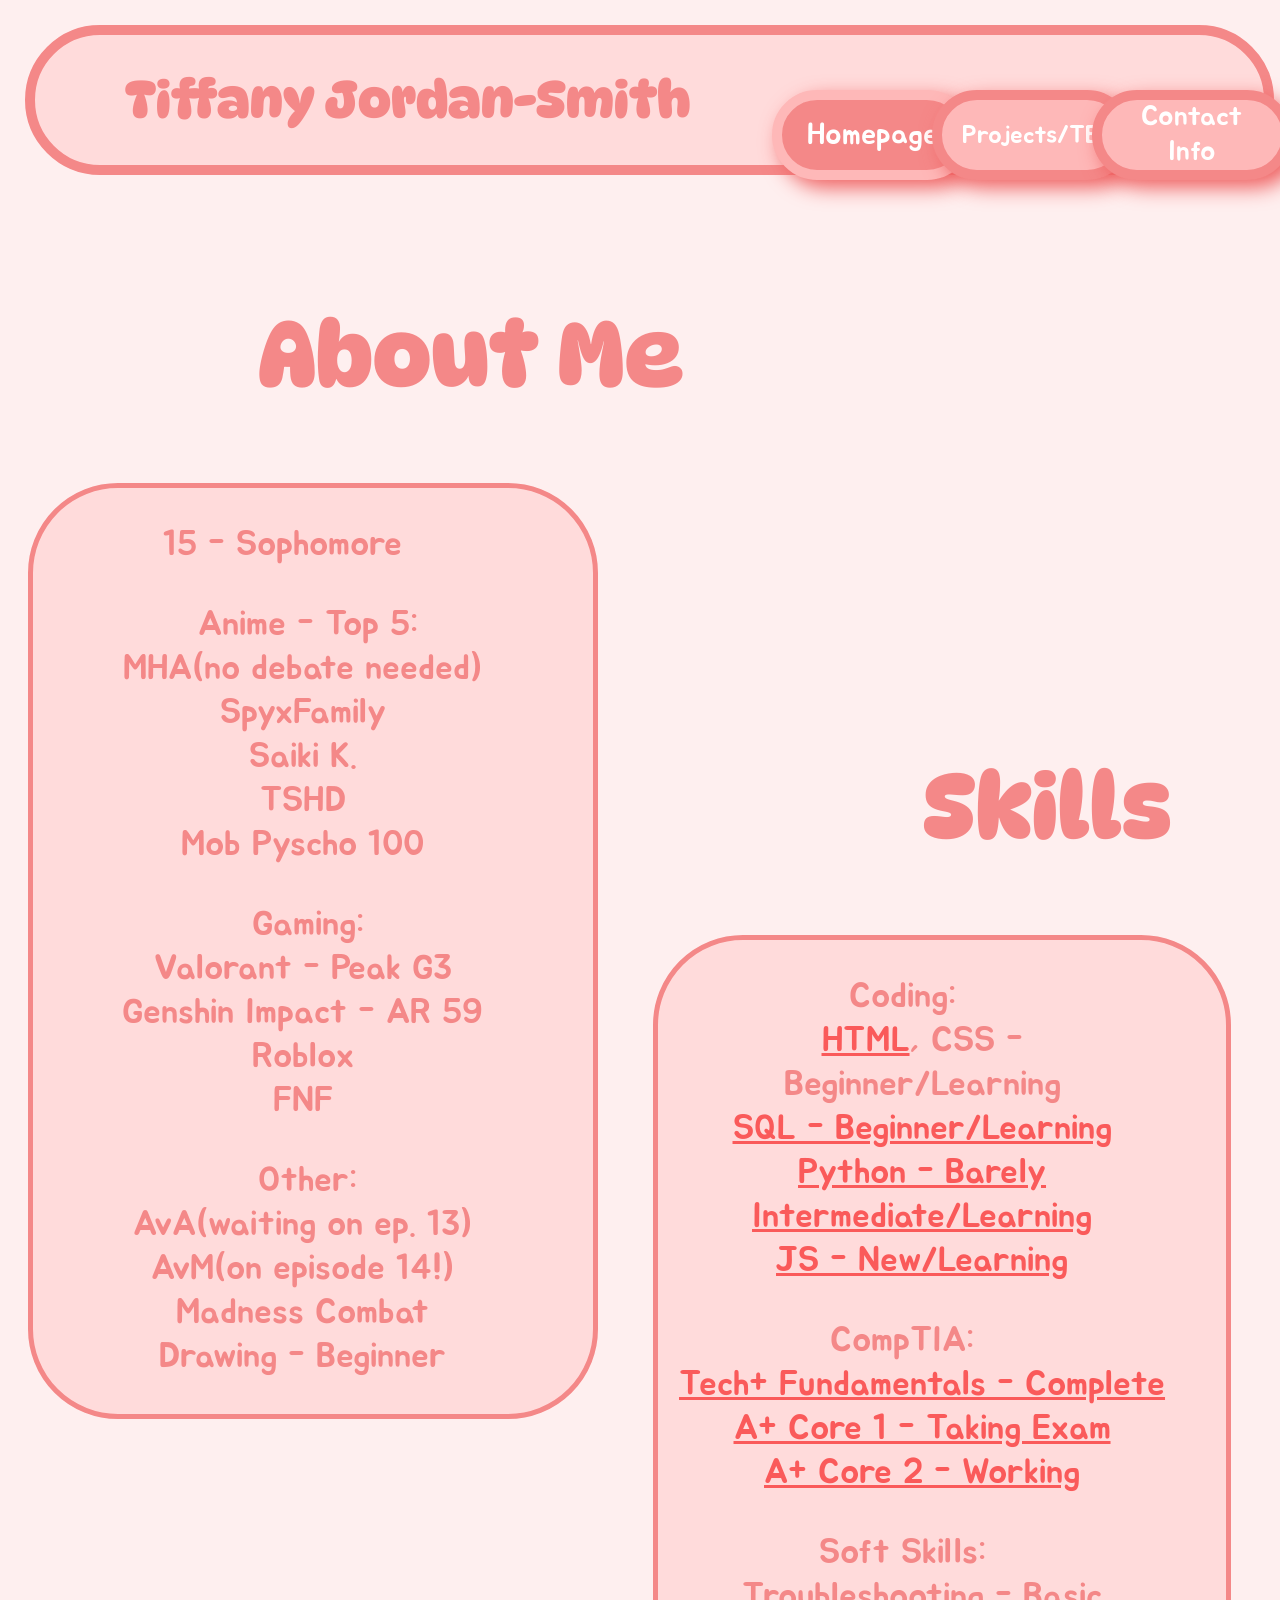
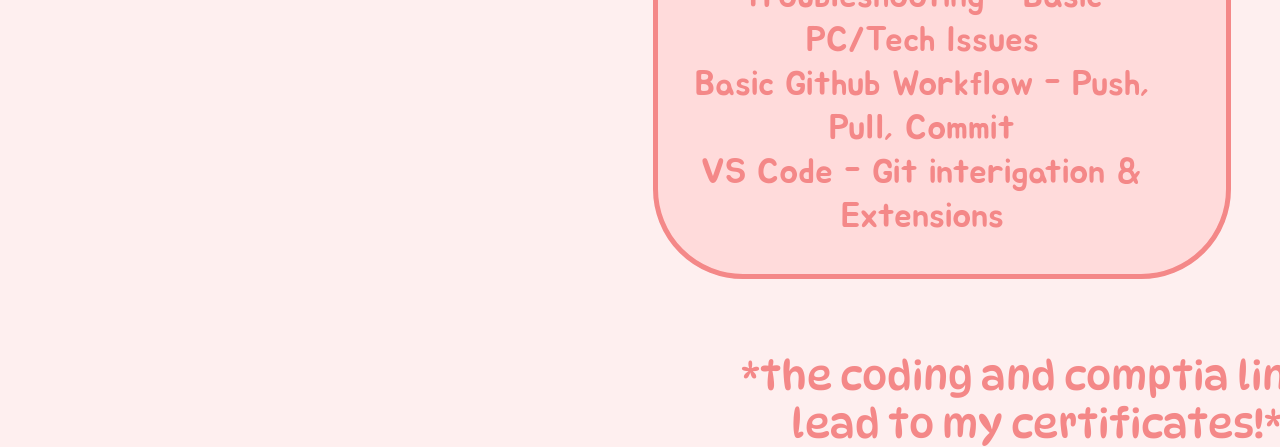
<file: mainPage/index.html>
<!DOCTYPE html>
<html lang="en">

<!-- this is lowkenuinely so bad sob -->

<head>
    <meta charset="UTF-8">
    <meta name="viewport" content="width=device-width, initial-scale=1.0">
        
    <title>Homepage - TJS</title>

    <link rel="stylesheet" href="index.css">
    <link class="favIcon" rel="shortcut icon" href="../websiteImages/pinkheartFavicon.png" type="image/x-icon">
</head>

<body>

    <!-- HEADER -->

    <header>
        <div class="homepageHeader">
            <h1 class="homepageName">Tiffany Jordan-Smith</h1>
                <div class="homepageButtons">
                    <button id="buttonmainPage" class="buttonTrue"><a class="headerLinks" href="../mainPage/index.html">Homepage</a></button>
                    <button id="buttonProject" class="buttonFalse"><a class="headerLinks" href="../projectTBD/projects.html">Projects/TBD</a></button>
                    <button id="buttonContact" class="buttonFalse"><a class="headerLinks" href="../contactInfo/contact.html">Contact Info</a></button>
                </div>
        </div>
    </header>

    <!-- ABOUT ME -->

    <div id="aboutMe">

        <h2 class="aboutmeTitle">About Me</h2>

        <!-- <img class="homepageProfilePic" src="mainpageImages/izuku_pfp_website.gif" alt="Izuku Midoriya" width="310px" height="310px"> -->
        <div id="aboutmeLists">
            <ul id="aboutmeList">

                <li id="ageClass">15 - Sophomore</li>
                <hr>
                <li class="aboutTitles">Anime - Top 5:</li>
                    <ol id="aboutmeAnime">
                        <li>MHA(no debate needed)</li>
                        <li>SpyxFamily</li>
                        <li>Saiki K.</li>
                        <li>TSHD</li>
                        <li>Mob Pyscho 100</li>
                    </ol>
                    <hr>
                <li class="aboutTitles">Gaming:</li>
                    <ol id="aboutmeGames">
                        <li>Valorant - Peak G3</li>
                        <li>Genshin Impact - AR 59</li>
                        <li>Roblox</li>
                        <li>FNF</li>
                    </ol>
                    <hr>
                <li class="aboutTitles">Other:</li>
                    <ol id="aboutmeOther">
                        <li>AvA(waiting on ep. 13)</li>
                        <li>AvM(on episode 14!)</li>
                        <li>Madness Combat</li>
                        <li>Drawing - Beginner</li>
                    </ol>
            </ul>
        </div>
    </div>

    <!-- <img id="mainpageCharacters" src="../mainPage/mainpageImages/imagesofcharacters.png" alt="Image of different characters"> -->

    <!-- MAIN PAGE SKILLS -->

    <div id="mainpageSkills">

        <h2 id="mainpageskillsTitle">Skills</h2>

        <div id="mainpageskillsLists">
            <ul id="mainpageskillsList">
                <li id="aboutmeCoding">Coding:</li>
                    <ol id="skillsCoding">
                        <li><a class="codingLinks" href="../mainpageImages/TJS_Coddy_HTML_Beginner.png">HTML</a>, CSS - Beginner/Learning</li>
                        <li><a class="codingLinks" href="../mainpageImages/TJS_Coddy_SQL_Beginner.png">SQL - Beginner/Learning</a></li>
                        <li><a class="codingLinks" href="../mainpageImages/">Python - Barely Intermediate/Learning</a></li>
                        <li><a class="codingLinks" href="../mainpageImages/">JS - New/Learning</a></li>
                    </ol>
                    <hr>
                <li id="aboutmeCompTIA">CompTIA:</li>
                    <ol id="comptiaList">
                        <li><a class="comptiaLinks" href="../mainpageImages/TJS_CompTIA_Tech_Fundamentals.png">Tech+ Fundamentals - Complete</a></li>
                        <li><a class="comptiaLinks" href="../mainpageImages/">A+ Core 1 - Taking Exam</a></li>
                        <li><a class="comptiaLinks" href="../mainpageImages/">A+ Core 2 - Working</a></li>
                    </ol>
                    <hr>
                <li id="aboutmeSoftSkills">Soft Skills:</li>
                    <ol id="softskillsList">
                        <li>Troubleshooting - Basic PC/Tech Issues</li>
                        <li>Basic Github Workflow - Push, Pull, Commit</li>
                        <li>VS Code - Git interigation & Extensions</li>
                    </ol>
            </ul>
        </div>

        <p id="linkDisclaimer">*the coding and comptia links <br> lead to my certificates!*</p>

    </div>
</body>
</html>
</file>
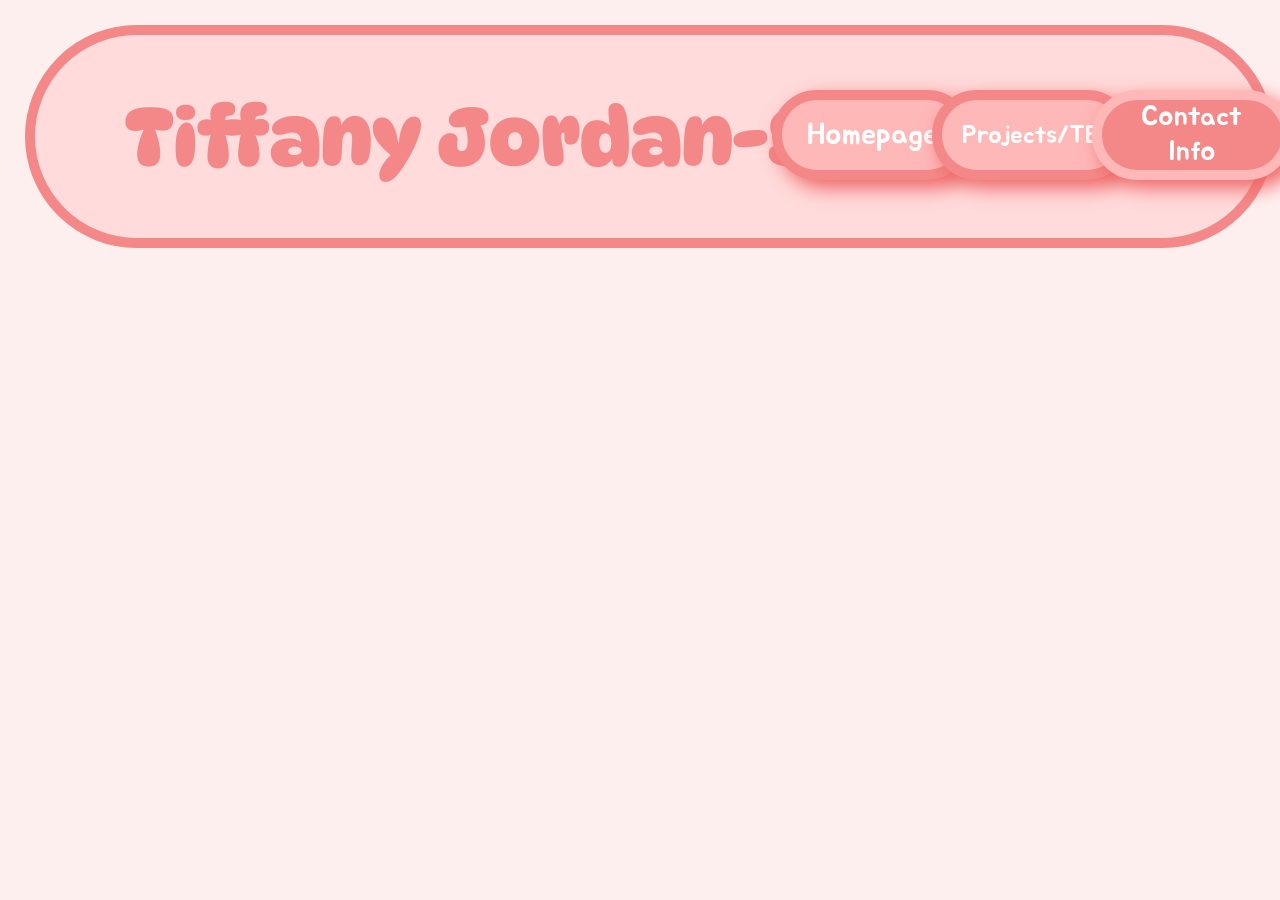
<file: contactInfo/contact.html>
<!DOCTYPE html>
<html lang="en">

<!-- this is lowkenuinely so bad sob -->

<head>
    <meta charset="UTF-8">
    <meta name="viewport" content="width=device-width, initial-scale=1.0">
    
    <title>Contact - TJS</title>

    <link rel="stylesheet" href="contact.css">
    <link class="favIcon" rel="shortcut icon" href="../websiteImages/pinkheartFavicon.png" type="image/x-icon">
</head>

<body>

    <!-- HEADER -->

    <header>
        <div class="homepageHeader">
            <h1 class="homepageName">Tiffany Jordan-Smith</h1>

            <button id="buttonmainPage" class="buttonFalse"><a class="headerLinks" href="../mainPage/index.html">Homepage</a></button>
            <button id="buttonProject" class="buttonFalse"><a class="headerLinks" href="../projectTBD/projects.html">Projects/TBD</a></button>
            <button id="buttonContact" class="buttonTrue"><a class="headerLinks" href="../contactInfo/contact.html">Contact Info</a></button>
        </div>
    </header>

    <!-- ABOUT ME -->

</body>
</html>
</file>
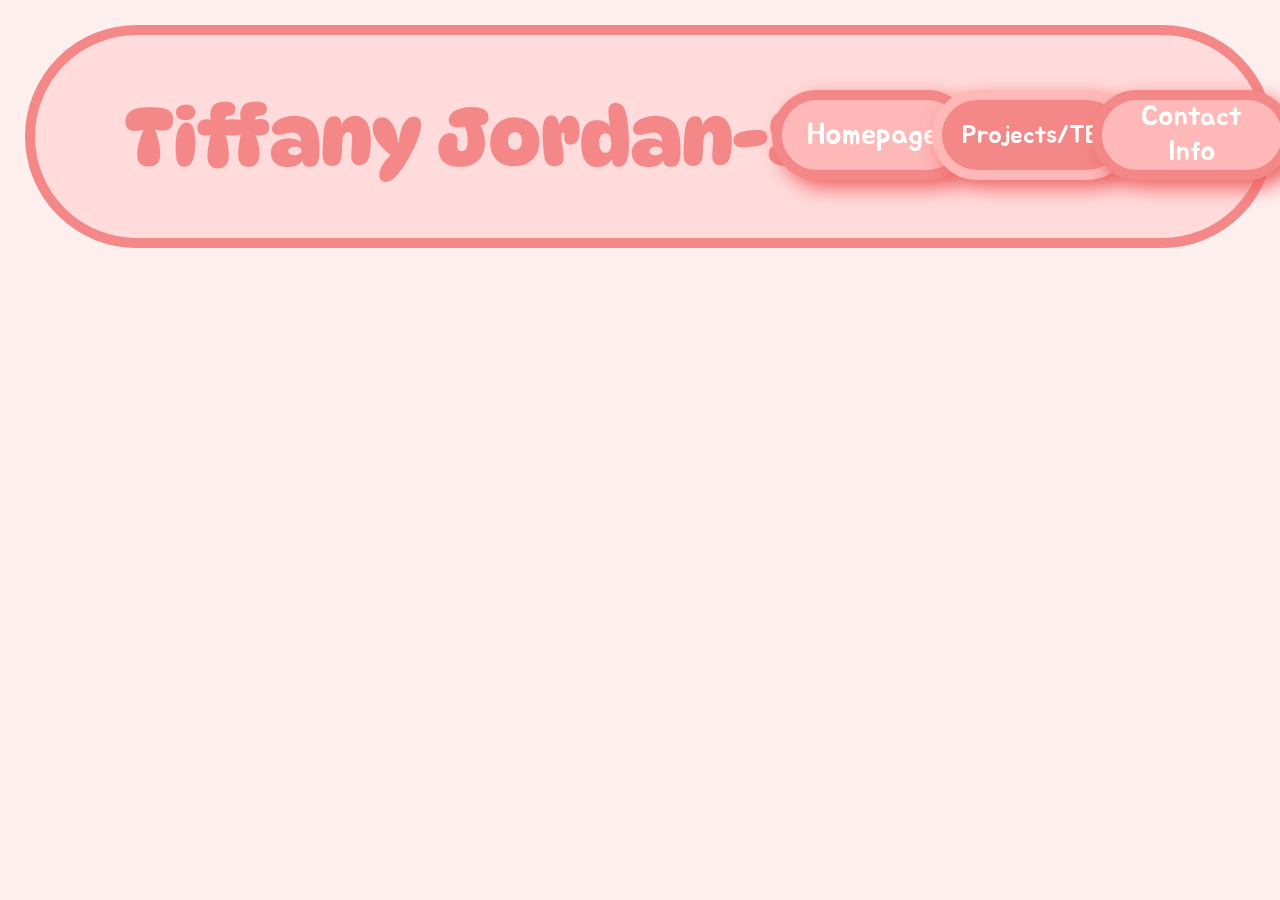
<file: projectTBD/projects.html>
<!DOCTYPE html>
<html lang="en">

<!-- this is lowkenuinely so bad sob -->

<head>
    <meta charset="UTF-8">
    <meta name="viewport" content="width=device-width, initial-scale=1.0">
    
    <title>Projects - TJS</title>

    <link rel="stylesheet" href="project.css">
    <link class="favIcon" rel="shortcut icon" href="../websiteImages/pinkheartFavicon.png" type="image/x-icon">
</head>

<body>

    <!-- HEADER -->

    <header>
        <div class="homepageHeader">
            <h1 class="homepageName">Tiffany Jordan-Smith</h1>

            <button id="buttonmainPage" class="buttonFalse"><a class="headerLinks" href="../mainPage/index.html">Homepage</a></button>
            <button id="buttonProject" class="buttonTrue"><a class="headerLinks" href="../projectTBD/projects.html">Projects/TBD</a></button>
            <button id="buttonContact" class="buttonFalse"><a class="headerLinks" href="../contactInfo/contact.html">Contact Info</a></button>
        </div>
    </header>

    <!-- PROJECTS -->

    <div id="projectsShare" class="leftsideProjects">



    </div>

    <div id="projectsShare" class="rightsideProjects">



    </div>

</body>
</html>
</file>
<file: mainPage/index.css>
@import url('https://fonts.googleapis.com/css2?family=DynaPuff:wght@400..700&display=swap'); /** HEADERS **/
@import url('https://fonts.googleapis.com/css2?family=Jua&display=swap'); /** TEXT **/

/** OTHER STUFF **/

body {
    background-color: rgb(254, 239, 239);
}

body::-webkit-scrollbar {
  display: none;
}

/** #mainpageCharacters {
    position: absolute;
    left: 47%;
    top: 60%;
    width: 10%;
} **/

hr {
    border: 0;
    height: 1px;
    background: #000;
    opacity: 0.0;
}

/** MEDIA - MOBILE **/

@media screen and (max-width: 480px) {
    .homepageHeader {
        border-radius: 0 !important;
        border: none !important;

        padding-left: -100px !important;
    }
}

/** HEADER & WHATS INSIDE **/

.homepageHeader {
    background-color: rgb(255, 219, 219);

    border-radius: 250px;
    border: 10px solid #f48888;

    position: absolute;
    top: 25px;           
    left: 0;

    width: 96%;      
    margin-left: 25px;
}

.homepageName {
    font-size: 4vw;
    font-family: 'DynaPuff', cursive;
    color: rgb(244, 136, 136);

    margin-left: 90px;
}

.buttonTrue {
    background-color: #f48888;

    text-decoration: none;
    font-size: 16px;

    border-radius: 300px;
    border: 10px solid #feb8b8;

    position: absolute;
    padding: 10px 20px;
    
    box-shadow: 8px 8px 20px #ef6363;
}

.buttonFalse {
    background-color: #feb8b8;
    
    text-decoration: none;
    font-size: 16px;

    border-radius: 300px;
    border: 10px solid #f48888;

    position: absolute;
    padding: 10px 20px;

    box-shadow: 8px 8px 20px #ef6363;
}

#buttonmainPage {
    font-size: 30px;
    font-family: "Jua", sans-serif;
    text-align: center;
    text-decoration: none;

    width: 200px;
    height: 90px;
    
    position: absolute;
    top: 55px;
    left: 60%;
}

#buttonProject {
    font-size: 25px;
    font-family: "Jua", sans-serif;
    display: flex;
    align-items: center;

    width: 200px;
    height: 90px;

    position: absolute;
    top: 55px;
    left: 73%;
}

#buttonContact {
    font-size: 28px;
    font-family: "Jua", sans-serif;
    display: flex;
    align-items: center;

    width: 200px;
    height: 90px;

    position: absolute;
    top: 55px;
    left: 86%;
}

.headerLinks {
  text-decoration: none;

  color: rgb(255, 255, 255);
}

/** END OF HEADER & WHATS INSIDE **/

/** ------------------------------------------------**/

/** ABOUT ME **/

.aboutmeTitle {
    font-size: 90px;
    font-family: 'DynaPuff', cursive;
    color: rgb(244, 136, 136);

    padding-top: 100px;
    padding-left: 230px;
}

#aboutMe {
    margin-top: 200px;
    margin-left: 20px;

    padding-bottom: 50px;
}

#aboutmeLists {
    background-color: rgb(255, 219, 219);

    font-size: 35px;
    font-family: "Jua", sans-serif;
    color: #f48888;

    display: flex;
    justify-content: center;
    align-items: center;
    text-align: center; 

    border-radius: 90px;
    border: 5px solid #f48888;
    width: 45%;
}

#ageClass, #aboutmeAnime, #aboutmeGames, #aboutmeOther, #skillsCoding, #comptiaList, #softskillsList, #aboutmeCoding, #aboutmeCompTIA, #aboutmeSoftSkills{
    list-style: none;
}

.aboutTitles {
    transform: translateX(25px);
}

#aboutmeList {
    text-align: center;
    list-style: none;

    transform: translateX(-50px);
}

/** END OF ABOUT ME**/

/** ------------------------------------------------**/

/** SKILLS **/

#mainpageSkills {
    position: relative;
    left: 51%;

    margin-top: -70.5%;
}

#mainpageskillsTitle {
    font-size: 90px;
    font-family: 'DynaPuff', cursive;
    color: rgb(244, 136, 136);

    padding-top: 100px;
    padding-left: 270px;
}

#mainpageskillsLists {
    background-color: rgb(255, 219, 219);

    font-size: 35px;
    font-family: "Jua", sans-serif;
    color: #f48888;

    border-radius: 90px;
    border: 5px solid #f48888;
    width: 45%;
}

#mainpageskillsList {
    text-align: center;
    list-style: none;

    transform: translateX(-60px);
}

.comptiaLinks, .codingLinks {
    color: rgb(250, 90, 90);
}

#linkDisclaimer {
    font-family: 'DynaPuff', cursive;
    font-size: 40px;
    color: rgb(244, 136, 136);
    text-align: center;

    position: absolute;
    bottom: -17%;
    padding-left: 7%;
}

/** END OF SKILLS **/
</file>
<file: contactInfo/contact.css>
@import url('https://fonts.googleapis.com/css2?family=DynaPuff:wght@400..700&display=swap'); /** HEADERS **/
@import url('https://fonts.googleapis.com/css2?family=Jua&display=swap'); /** TEXT **/

/** OTHER STUFF **/

body {
    background-color: rgb(254, 239, 239);
}

/** HEADER & WHATS INSIDE **/

.homepageHeader {
    background-color: rgb(255, 219, 219);

    border-radius: 250px;
    border: 10px solid #f48888;

    position: absolute;
    top: 25px;           
    left: 0;

    width: 96%;      
    margin-left: 25px;
}

.homepageName {
    font-size: 80px;
    font-family: 'DynaPuff', cursive;
    color: rgb(244, 136, 136);

    margin-left: 90px;
}

.buttonTrue {
    background-color: #f48888;

    text-decoration: none;
    font-size: 16px;

    border-radius: 300px;
    border: 10px solid #feb8b8;

    position: absolute;
    padding: 10px 20px;
    
    box-shadow: 8px 8px 20px #ef6363;
}

.buttonFalse {
    background-color: #feb8b8;
    
    text-decoration: none;
    font-size: 16px;

    border-radius: 300px;
    border: 10px solid #f48888;

    position: absolute;
    padding: 10px 20px;

    box-shadow: 8px 8px 20px #ef6363;
}

#buttonmainPage {
    font-size: 30px;
    font-family: "Jua", sans-serif;
    text-align: center;
    text-decoration: none;

    width: 200px;
    height: 90px;
    
    position: absolute;
    top: 55px;
    left: 60%;
}

#buttonProject {
    font-size: 25px;
    font-family: "Jua", sans-serif;
    display: flex;
    align-items: center;

    width: 200px;
    height: 90px;

    position: absolute;
    top: 55px;
    left: 73%;
}

#buttonContact {
    font-size: 28px;
    font-family: "Jua", sans-serif;
    display: flex;
    align-items: center;

    width: 200px;
    height: 90px;

    position: absolute;
    top: 55px;
    left: 86%;
}

.headerLinks {
  text-decoration: none;

  color: rgb(255, 255, 255);
}

/** END OF HEADER & WHATS INSIDE **/

/** ------------------------------------------------**/

/** CONTACT **/



/** END OF CONTACT **/
</file>
<file: projectTBD/project.css>
@import url('https://fonts.googleapis.com/css2?family=DynaPuff:wght@400..700&display=swap'); /** HEADERS **/
@import url('https://fonts.googleapis.com/css2?family=Jua&display=swap'); /** TEXT **/

/** OTHER STUFF **/

body {
    background-color: rgb(254, 239, 239);
}

/** HEADER & WHATS INSIDE **/

.homepageHeader {
    background-color: rgb(255, 219, 219);

    border-radius: 250px;
    border: 10px solid #f48888;

    position: absolute;
    top: 25px;           
    left: 0;

    width: 96%;      
    margin-left: 25px;
}

.homepageName {
    font-size: 80px;
    font-family: 'DynaPuff', cursive;
    color: rgb(244, 136, 136);

    margin-left: 90px;
}

.buttonTrue {
    background-color: #f48888;

    text-decoration: none;
    font-size: 16px;

    border-radius: 300px;
    border: 10px solid #feb8b8;

    position: absolute;
    padding: 10px 20px;
    
    box-shadow: 8px 8px 20px #ef6363;
}

.buttonFalse {
    background-color: #feb8b8;
    
    text-decoration: none;
    font-size: 16px;

    border-radius: 300px;
    border: 10px solid #f48888;

    position: absolute;
    padding: 10px 20px;

    box-shadow: 8px 8px 20px #ef6363;
}

#buttonmainPage {
    font-size: 30px;
    font-family: "Jua", sans-serif;
    text-align: center;
    text-decoration: none;

    width: 200px;
    height: 90px;
    
    position: absolute;
    top: 55px;
    left: 60%;
}

#buttonProject {
    font-size: 25px;
    font-family: "Jua", sans-serif;
    display: flex;
    align-items: center;

    width: 200px;
    height: 90px;

    position: absolute;
    top: 55px;
    left: 73%;
}

#buttonContact {
    font-size: 28px;
    font-family: "Jua", sans-serif;
    display: flex;
    align-items: center;

    width: 200px;
    height: 90px;

    position: absolute;
    top: 55px;
    left: 86%;
}

.headerLinks {
  text-decoration: none;

  color: rgb(255, 255, 255);
}

/** END OF HEADER & WHATS INSIDE **/

/** ------------------------------------------------**/

/** PROJECTS **/

#projectsShare{
    background-color: #feb8b8, 0.3;

    border-radius: 3.5em;

    width: 500%;
    height: 300%;
}

.leftsideProjects {

}

.rightsideProjects {

}

/** END OF PROJECTS **/
</file>
